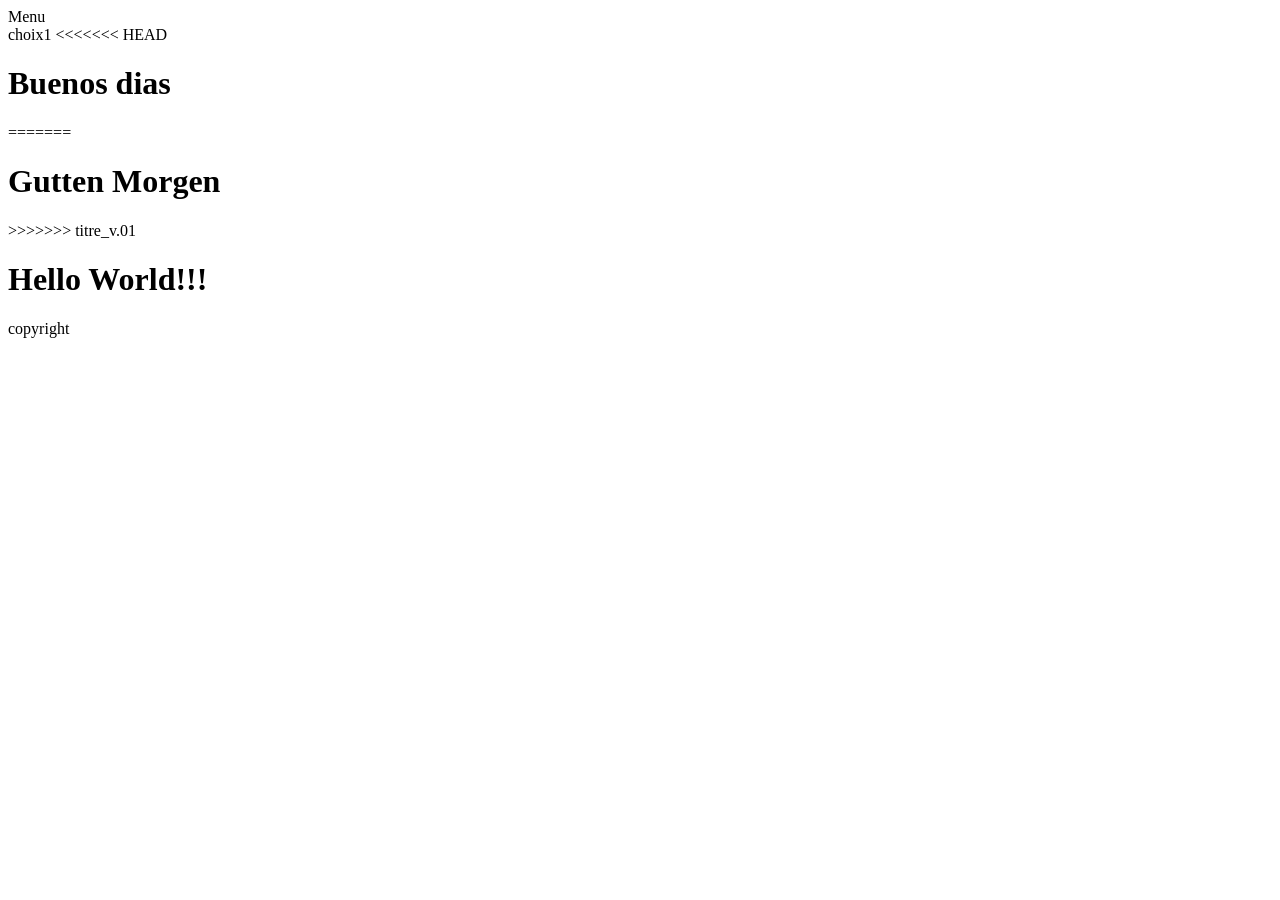
<file: index.html>
<!doctype html>
<html lang="fr">

<head>
	<meta charset="utf-8">
	<title> index </title>
</head>

<body>
	<div>Menu</div>
	choix1
<<<<<<< HEAD
	<h1>Buenos dias</h1>
=======
	<h1>Gutten Morgen</h1>
>>>>>>> titre_v.01
	<h1>Hello World!!!</h1>
	<div>copyright</div>
</body>
</html>
</file>
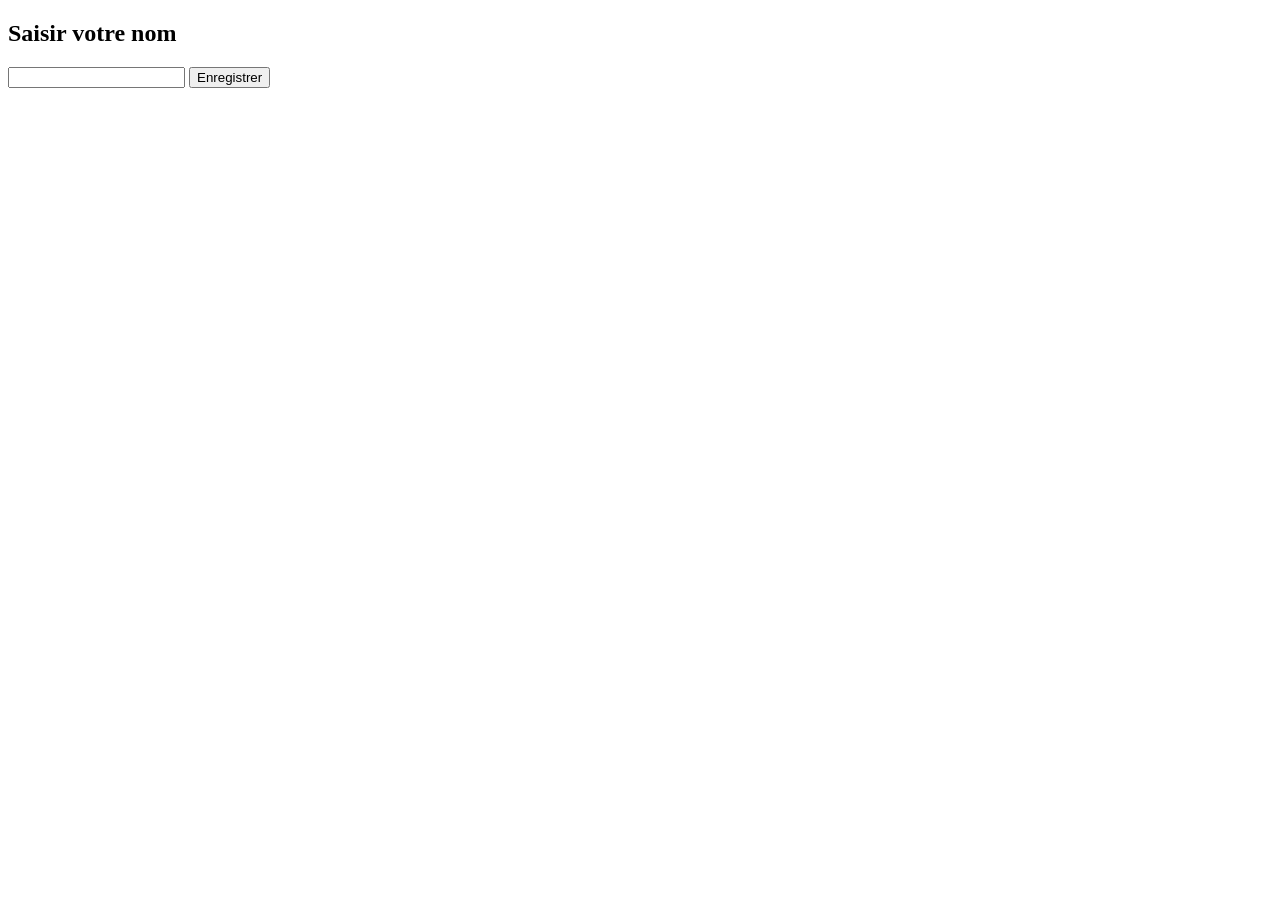
<file: formulaire.html>
<!DOCTYPE html>
<html lang="fr">
<head>
    <meta charset="UTF-8">
    <title>Formulaire</title>
</head>
<body>

<h2>Saisir votre nom</h2>

<form method="post" action="resultat.php">
    <input type="text" name="nom" id="nom" required>
    <button type="submit">Enregistrer</button>
</form>

</body>
</html>
</file>
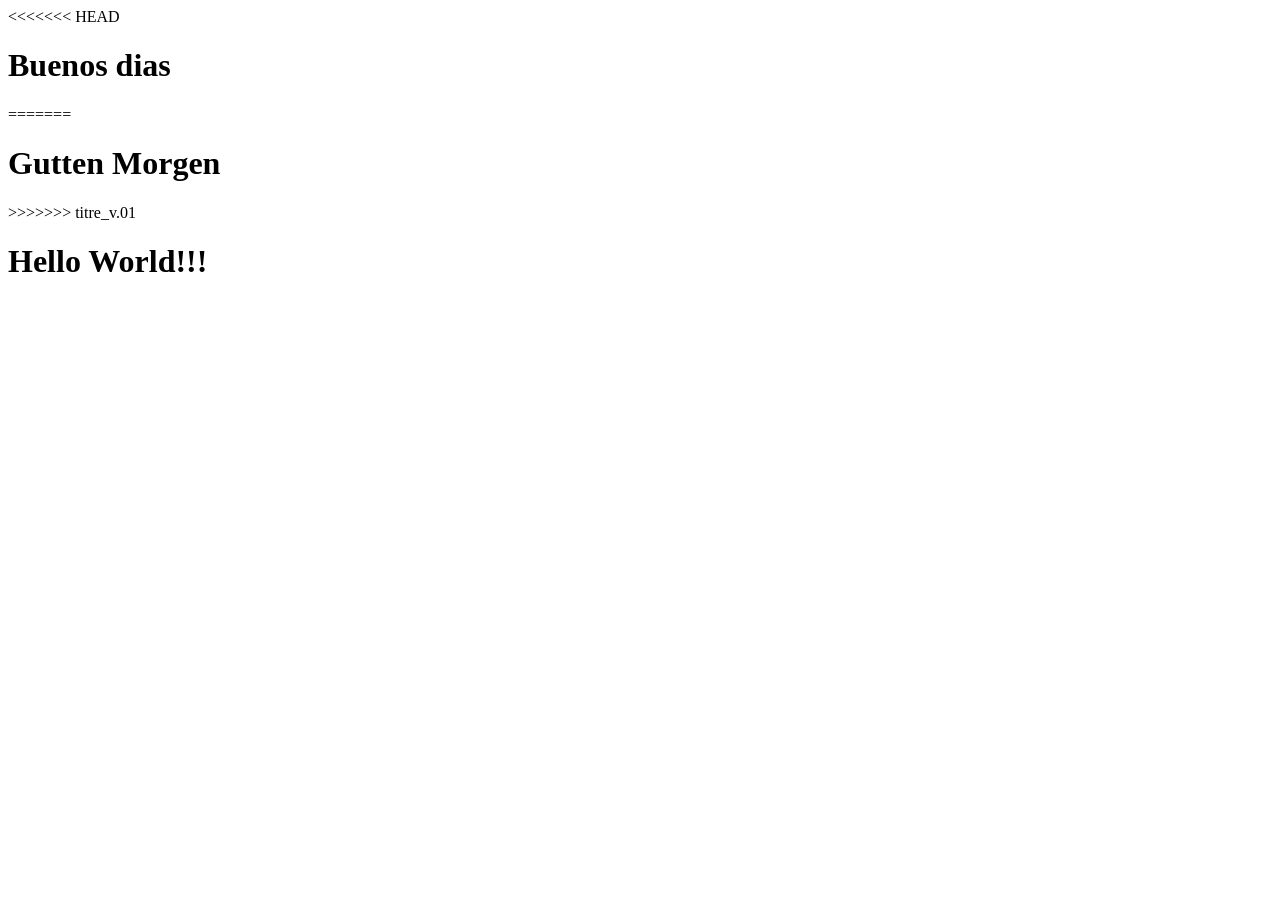
<file: index_BACKUP_1089.html>
<!doctype html>
<html lang="fr">

<head>
	<meta charset="utf-8">
	<title> index </title>
</head>

<body>
<<<<<<< HEAD
	<h1>Buenos dias</h1>
=======
	<h1>Gutten Morgen</h1>
>>>>>>> titre_v.01
	<h1>Hello World!!!</h1>
</body>
</html>
</file>
